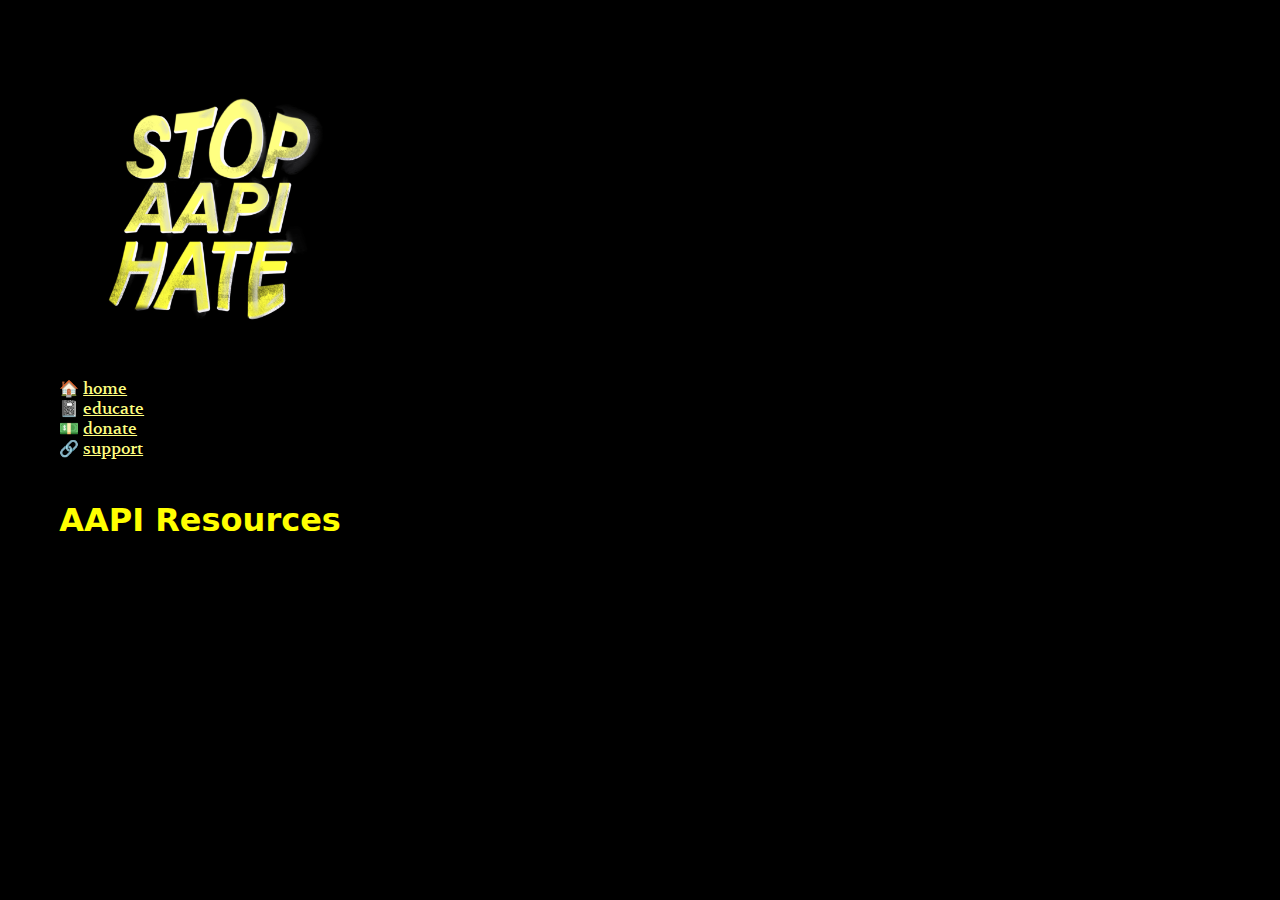
<file: docs/index.html>
<!doctype html>
<html lang="en">
<head>
    <!-- Required meta tags -->
    <meta charset="utf-8">
    <meta name="viewport" content="width=device-width, initial-scale=1">

    <!-- Bootstrap CSS -->
    <link href="https://cdn.jsdelivr.net/npm/bootstrap@5.0.0-beta2/dist/css/bootstrap.min.css" rel="stylesheet"
          integrity="sha384-BmbxuPwQa2lc/FVzBcNJ7UAyJxM6wuqIj61tLrc4wSX0szH/Ev+nYRRuWlolflfl" crossorigin="anonymous">

    <!--Google Fonts-->
    <link rel="preconnect" href="https://fonts.gstatic.com">
    <link href="https://fonts.googleapis.com/css2?family=Volkhov&display=swap" rel="stylesheet">

    <!--favicon-->
    <link rel="shortcut icon" href="imgs/favicon.png">

    <link href="css/main.css" rel="stylesheet">
    <script src="#"></script>
    <title>AAPI Resources | Home </title>
</head>
<body>
<div class="container">
    <div class="row">
        <div class="col-sm-3">
            <a href="index.html"><img src="imgs/stop_aapi_hate.jpg" id="center-img" alt="Stop AAPI Hate"></a>
            <div class="sticky-top">
                <br>
                🏠 <a href="index.html">home</a> <br>
                📓 <a href="educate.html">educate</a> <br> <!--Learn About the AAPI Story-->
                💵 <a href="#">donate</a> <br> <!--Donate Towards AAPI Causes-->
                🔗 <a href="#">support</a> <!--Sign Petitions, Attend Events, Support AAPI Creators-->
                <br>
                <br>
            </div>
        </div>
        <div class="col-sm-8">
            <div class="header">
                <h1>AAPI Resources</h1>
                <p> America has always faced issues of racism and xenophobia against Asian-American communities,
                    but since the start of the coronavirus, there has been an increase in inflammatory rhetoric
                    that has hate crimes against Asian American Pacific Islander communities have been on the rise.
                    This website will serve as a one-stop shop on all things #StopAsianHate, from organizations
                    supporting AAPI, to ways to get educated, and even specific action items you can take to support
                    the cause.
                </p>
            </div>
            <br>
            <div class="content">
            </div>
        </div>
    </div>
</div>

<!-- Option 1: Bootstrap Bundle with Popper -->
<script src="https://cdn.jsdelivr.net/npm/bootstrap@5.0.0-beta2/dist/js/bootstrap.bundle.min.js"
        integrity="sha384-b5kHyXgcpbZJO/tY9Ul7kGkf1S0CWuKcCD38l8YkeH8z8QjE0GmW1gYU5S9FOnJ0"
        crossorigin="anonymous"></script>
</body>
</html>
</file>
<file: docs/css/main.css>
body{
    background-color: black;
    font-family: 'Volkhov', serif;
    color:white;
}

h1, h2, h3 {
    font-family: -apple-system, system-ui, BlinkMacSystemFont,
    'Segoe UI', Roboto, 'Helvetica Neue',
    Ubuntu, Arial, sans-serif;
    color: yellow;
}

.container{
    padding:4vw;
}

a {
    color:#ffff80;
}

a:hover {
    color:#ffffff;
    position: relative;
    top: -5px;
}

#center-img{
    border-radius:50%;
    display: block;
    text-align: center;
    width: 50%;
    z-index: 100;
    min-width:79px;
    max-width: 300px;
}

@keyframes fadeInUp {
    from {
        opacity: 0;
        -webkit-transform: translate3d(0, 100%, 0);
        transform: translate3d(0, 100%, 0);
    }

    to {
        opacity: 1;
        -webkit-transform: none;
        transform: none;
    }
}

p {
    opacity: 0;
    animation: fadeInUp 1s ease-in-out 0s forwards;
}
</file>
